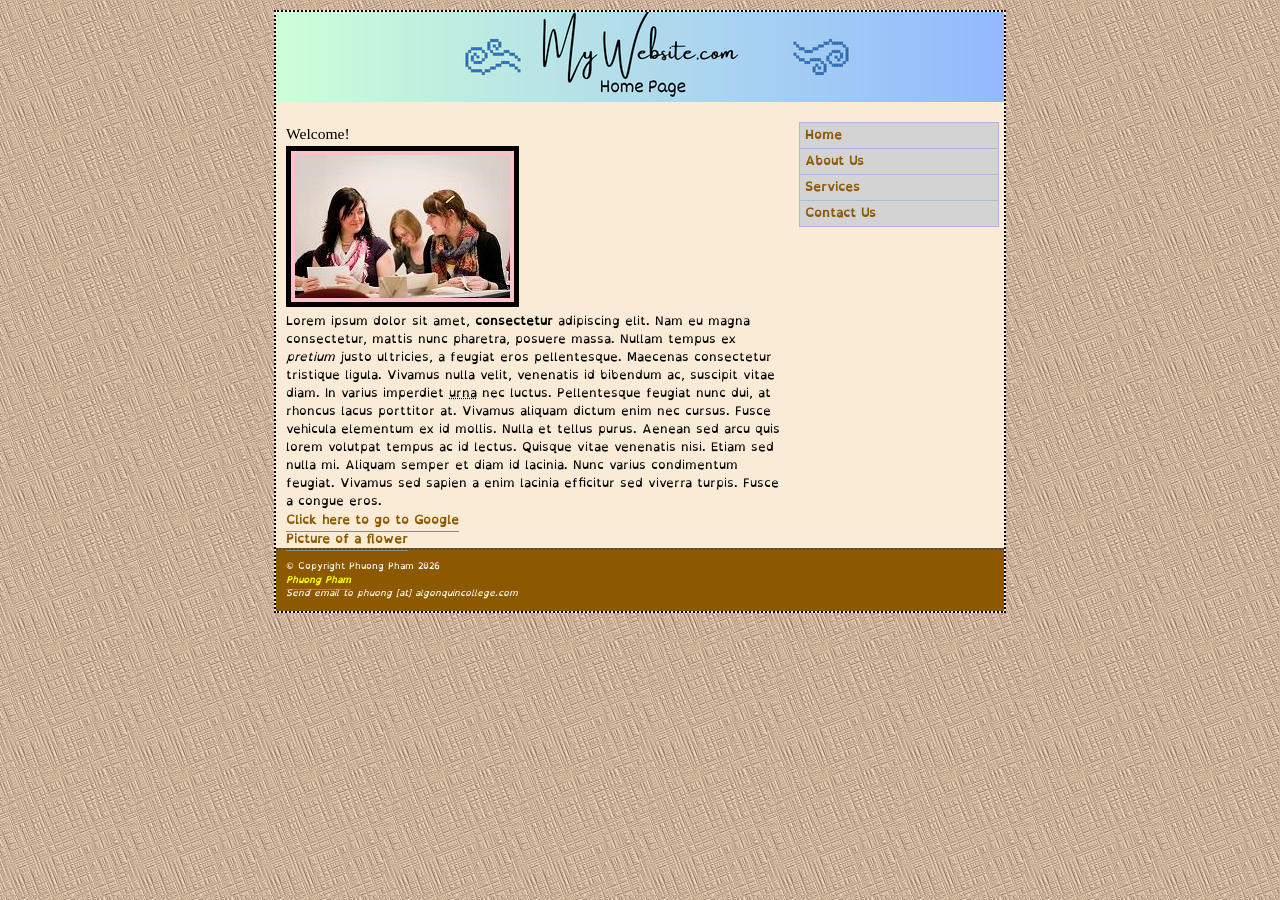
<file: index.html>
<!DOCTYPE html>
 <html lang="en">
  <head> 
	<meta charset="UTF-8" >
	<title> My Website </title>
	<link rel="stylesheet" href="global.css" media="screen">
	<link ref="stylesheet" href="print.css" media="print">
 </head>
   <body class="home" >
    <div id="wrapper">
    <header><h1>Home Page  </h1> </header>
     <article>
     <section><h2>Welcome! </h2>  
 	<img src="images/bookbind.jpg" width="215" height="143" alt="bookbinding workshop photo" title="Bookbinding workshop photo">
     </section>
     <section><p> Lorem ipsum dolor sit amet, <strong> consectetur </strong> adipiscing elit. Nam eu magna consectetur, mattis nunc pharetra, posuere massa. Nullam tempus ex <em>pretium </em> justo ultricies, a feugiat eros pellentesque. Maecenas consectetur tristique ligula. Vivamus nulla velit, venenatis id bibendum ac, suscipit vitae diam. In varius imperdiet <abbr title="Organization of Rapid Cookie Invetigators">urna</abbr> nec luctus. Pellentesque feugiat nunc dui, at rhoncus lacus porttitor at. Vivamus aliquam dictum enim nec cursus. Fusce vehicula elementum ex id mollis. Nulla et tellus purus. Aenean sed arcu quis lorem volutpat tempus ac id lectus. Quisque vitae venenatis nisi. Etiam sed nulla mi. Aliquam semper et diam id lacinia. Nunc varius condimentum feugiat. Vivamus sed sapien a enim lacinia efficitur sed viverra turpis. Fusce a congue eros. </p> </section>

<p><a href="http://www.google.ca" title="Visit Google">Click here to go to Google</a>
</p>
<a href="images/flower.jpg" title="Flowers by Nouhailler is licensed under CC BY-SA 2.0">Picture of a flower</a>
     </article>
     
     <nav><ul><li><a href="index.html" title="Home"> Home</a></li>
	      <li><a href="about.html" title="About Us">About Us</a></li>
	      <li><a href="services.html" title="Services">Services</a></li>
	      <li><a href="contact.html" title="Contact Us">Contact Us</a></li>
</ul> </nav>
     <footer>
     <p>&copy; Copyright Phuong Pham 2026 <address><a href="mailto:pham0192@algonquincollege.com" title="Send email to Phuong">Phuong Pham</a><br>Send email to phuong [at] algonquincollege.com</address></p> 
     </footer>
    </div> <!--This is the closing wrapper div tag -->
 </body>
</html>
</file>
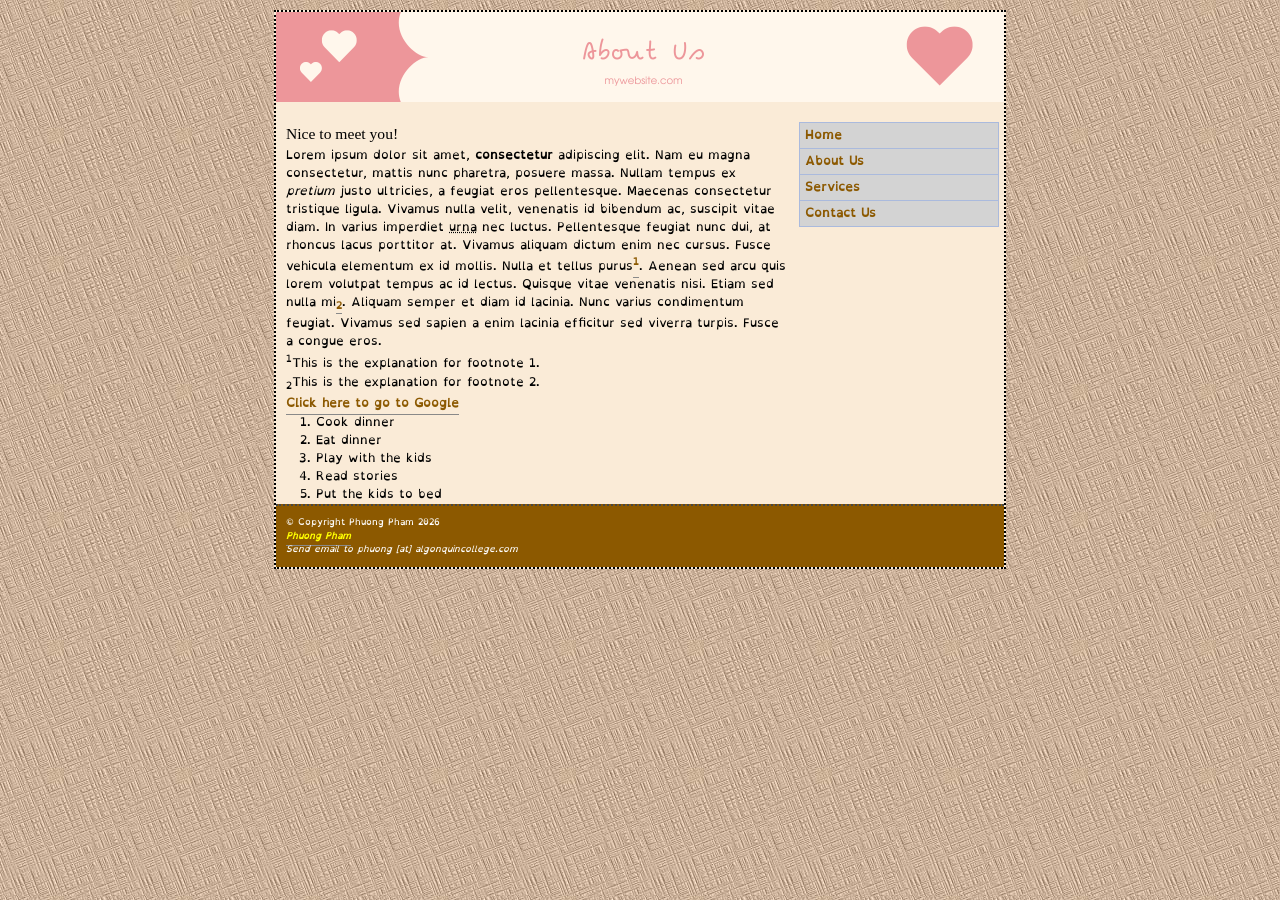
<file: about.html>
<!DOCTYPE html>
 <html lang="en">
  <head> <title> My Website - About Page </title> </head>
	<link rel="stylesheet" href="global.css" media="screen">
   <body class="about">
    <div id="wrapper">
    <header><h1>About Page  </h1> </header>
     <article>
     <section><h2>Nice to meet you! </h2>  </section>
     <section><p> Lorem ipsum dolor sit amet, <strong> consectetur </strong> adipiscing elit. Nam eu magna consectetur, mattis nunc pharetra, posuere massa. Nullam tempus ex <em>pretium </em> justo ultricies, a feugiat eros pellentesque. Maecenas consectetur tristique ligula. Vivamus nulla velit, venenatis id bibendum ac, suscipit vitae diam. In varius imperdiet <abbr title="Organization of Rapid Cookie Invetigators">urna</abbr> nec luctus. Pellentesque feugiat nunc dui, at rhoncus lacus porttitor at. Vivamus aliquam dictum enim nec cursus. Fusce vehicula elementum ex id mollis. Nulla et tellus purus<a href="#footnote-1" title="Read footnote 1"><sup>1</sup></a>. Aenean sed arcu quis lorem volutpat tempus ac id lectus. Quisque vitae venenatis nisi. Etiam sed nulla mi<a href="#footnote-1" title="Read footnote 2"><sub>2</sub></a>. Aliquam semper et diam id lacinia. Nunc varius condimentum feugiat. Vivamus sed sapien a enim lacinia efficitur sed viverra turpis. Fusce a congue eros. </p> </secton>
<section>
<p><sup>1</sup>This is the explanation for footnote 1.</p>
<p><sub>2</sub>This is the explanation for footnote 2.</p>
<p><a href="http://www.google.ca" title="Visit Google">Click here to go to Google</a>
</p>

<ol><li>Cook dinner</li>
    <li>Eat dinner</li>
    <li>Play with the kids</li>
    <li>Read stories</li>
    <li>Put the kids to bed</li>
</ol>

</section>
     </article>
     
     <nav><ul><li><a href="index.html" title="Home">Home</a></li>
	      <li><a href="about.html" title="About Us">About Us</a></li>
     	      <li><a href="services.html" title="Services">Services</a></li>
	      <li><a href="contact.html" title="Contact Us">Contact Us</a></li>
     </ul></nav>
     <footer>
     <p>&copy; Copyright Phuong Pham 2026 <address><a href="mailto:pham0192@algonquincollege.com" title="Send email to Phuong">Phuong Pham</a><br>Send email to phuong [at] algonquincollege.com</address></p> 
     </footer>
    </div> <!--This is the closing wrapper div tag -->
 </body>
</html>
</file>
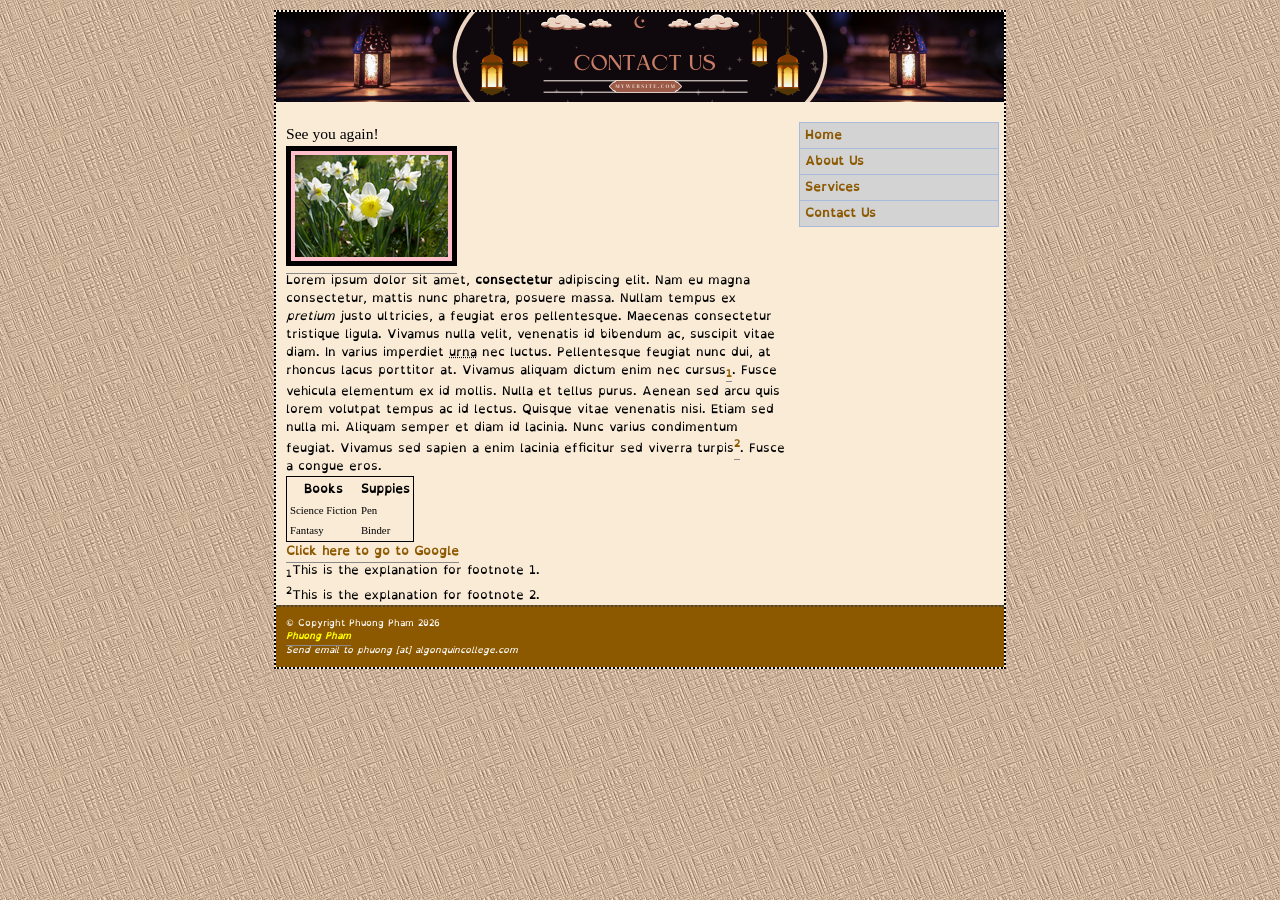
<file: contact.html>
<!DOCTYPE html>
 <html lang="en">
  <head> <title>My website - Contact Page </title> </head>
	<link rel="stylesheet" href="global.css" media="screen">
   <body class="contact">
    <div id="wrapper">
    <header><h1>Contact Page  </h1> </header>
     <article>
     <section><h2>See you again! </h2>  </section>
<section>
<a href="images/flower.jpg"> <img src="images/flowerthumb.png" width="153" height="102" alt="thumbnail image of a flower"></a>
</section>
     <section><p> Lorem ipsum dolor sit amet, <strong> consectetur </strong> adipiscing elit. Nam eu magna consectetur, mattis nunc pharetra, posuere massa. Nullam tempus ex <em>pretium </em> justo ultricies, a feugiat eros pellentesque. Maecenas consectetur tristique ligula. Vivamus nulla velit, venenatis id bibendum ac, suscipit vitae diam. In varius imperdiet <abbr title="Organization of Rapid Cookie Invetigators">urna</abbr> nec luctus. Pellentesque feugiat nunc dui, at rhoncus lacus porttitor at. Vivamus aliquam dictum enim nec cursus<a href=#footnote-1" title="Read footnote 1"><sub>1</sub></a>. Fusce vehicula elementum ex id mollis. Nulla et tellus purus. Aenean sed arcu quis lorem volutpat tempus ac id lectus. Quisque vitae venenatis nisi. Etiam sed nulla mi. Aliquam semper et diam id lacinia. Nunc varius condimentum feugiat. Vivamus sed sapien a enim lacinia efficitur sed viverra turpis<a href="#footnote-2" title="Read footnote 2"><sup>2</sup></a>. Fusce a congue eros. </p> </secton>

<table>
<caption>Ordered list</caption>
<thead><tr><th>Books</th><th>Suppies</th></tr></thead>
<tbody><tr><td>Science Fiction</td><td>Pen</td></tr>
	<tr><td>Fantasy</td><td>Binder</td></tr>
</tbody>
</table>

<section>
<p><a href="http://www.google.ca" title="Visit Google">Click here to go to Google</a></p>
<p><sub>1</sub>This is the explanation for footnote 1.</p>
<p><sup>2</sup>This is the explanation for footnote 2.</p>
</section>
     </article>
     
     <nav><ul><li><a href="index.html" title="Home">Home</a></li>
	      <li><a href="about.html" title="About Us">About Us</a></li>
	      <li><a href="services.html" title="Services">Services</a></li>
	      <li><a href="contact.html" titlte="Contact Us">Contact Us</a></li>
     </ul></nav>
     <footer>
     <p>&copy; Copyright Phuong Pham 2026 <address><a href="mailto:pham0192@algonquincollege.com" title="Send email to Phuong">Phuong Pham</a><br>Send email to phuong [at] algonquincollege.com</address></p> 
     </footer>
    </div> <!--This is the closing wrapper div tag -->
 </body>
</html>
</file>
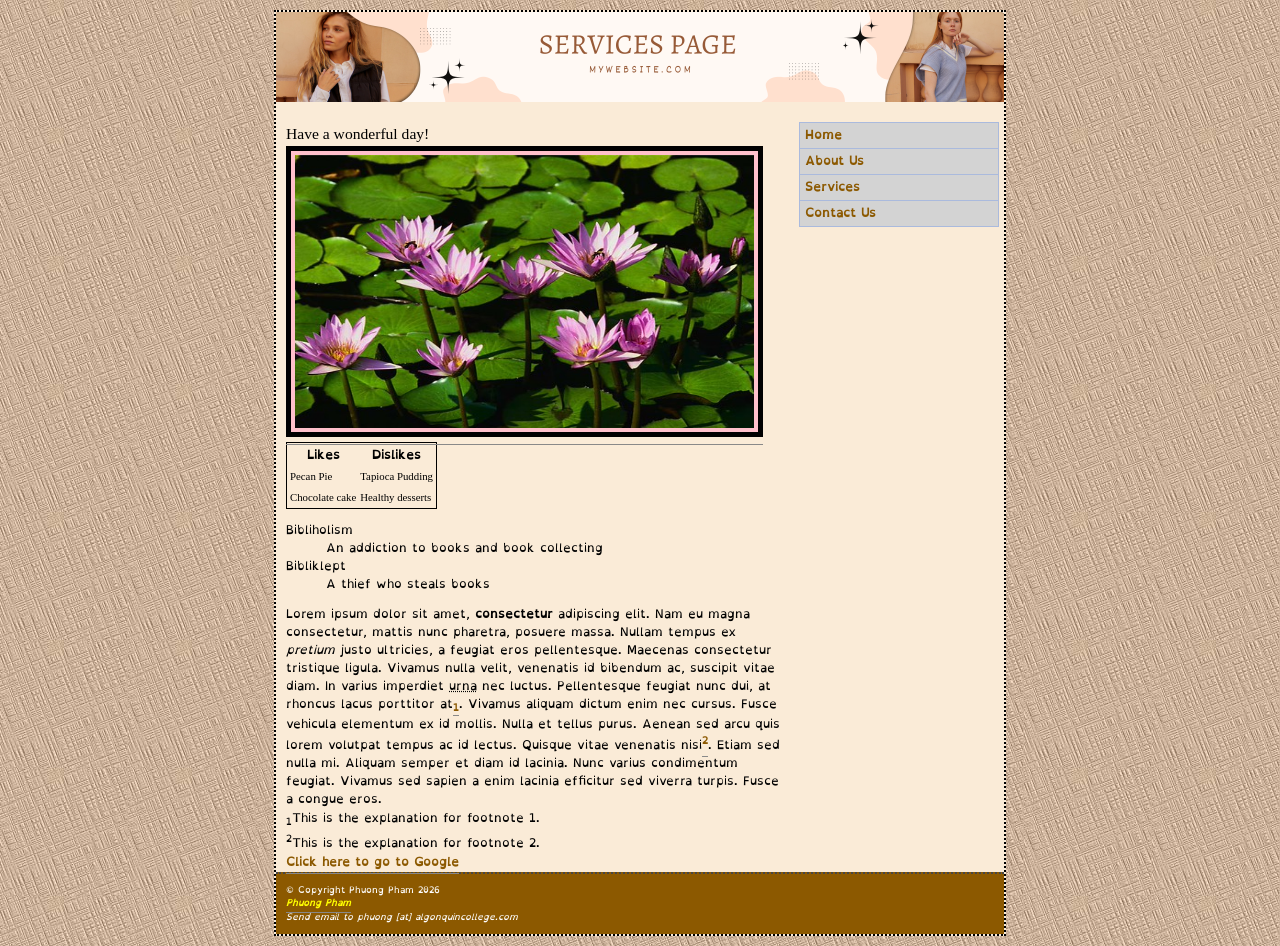
<file: services.html>
<!DOCTYPE html>
 <html lang="en">
  <head> <title> My Website - Service Page</title> </head>
	<link rel="stylesheet" href="global.css" media="screen">
   <body class="service">
    <div id="wrapper">
    <header><h1>Services Page  </h1> </header>
     <article>
     <section><h2>Have a wonderful day! </h2>  </section>
<a href="images/lotus.jpg"><img src="images/lotus.jpg" width="459" height="273" alt="Image of Lotus" title="flower show10 by CraftyBunny is licensed under CC BY 2.0."></a>
<table>
	<caption>List of Desserts</caption>
	<thead><tr><th>Likes</th><th>Dislikes</th></tr></thead>
	<tbody><tr><td>Pecan Pie</td><td>Tapioca Pudding</td></tr>
		<tr><td>Chocolate cake</td><td>Healthy desserts</td></tr>
	</tbody>
</table>

<dl><dt>Bibliholism</dt>
<dd>An addiction to books and book collecting</dd>
<dt>Bibliklept</dt>
<dd>A thief who steals books</dd>
</dl>

     <section><p> Lorem ipsum dolor sit amet, <strong> consectetur </strong> adipiscing elit. Nam eu magna consectetur, mattis nunc pharetra, posuere massa. Nullam tempus ex <em>pretium </em> justo ultricies, a feugiat eros pellentesque. Maecenas consectetur tristique ligula. Vivamus nulla velit, venenatis id bibendum ac, suscipit vitae diam. In varius imperdiet <abbr title="Organization of Rapid Cookie Invetigators">urna</abbr> nec luctus. Pellentesque feugiat nunc dui, at rhoncus lacus porttitor at<a href="#footnote-1" title="Read footnote 1"><sub>1</sub></a>. Vivamus aliquam dictum enim nec cursus. Fusce vehicula elementum ex id mollis. Nulla et tellus purus. Aenean sed arcu quis lorem volutpat tempus ac id lectus. Quisque vitae venenatis nisi<a href="#footnote-1" title="Read footnote 2"><sup>2</sup></a>. Etiam sed nulla mi. Aliquam semper et diam id lacinia. Nunc varius condimentum feugiat. Vivamus sed sapien a enim lacinia efficitur sed viverra turpis. Fusce a congue eros. </p> </secton>

<section>
<p><sub>1</sub>This is the explanation for footnote 1.</p>
<p><sup>2</sup>This is the explanation for footnote 2.</p>
<p><a href="http://www.google.ca" title="Visit Google">Click here to go to Google</a></p>
</section>


     </article>
     
     <nav><ul><li><a href="index.html" title="Home">Home</a></li> 
	      <li><a href="about.html" title="About Us">About Us</a></li>
	      <li><a href="services.html" title="Services">Services</a></li>
	      <li><a href="contact.html" title="Contact Us">Contact Us</a></li>
     </ul></nav>
     <footer>
     <p>&copy; Copyright Phuong Pham 2026 <address><a href="mailto:pham0192@algonquincollege.com" title="Send email to Phuong">Phuong Pham</a><br>Send email to phuong [at] algonquincollege.com</address></p> 
     </footer>
    </div> <!--This is the closing wrapper div tag -->
 </body>
</html>
</file>
<file: global.css>
/*Phuong's CSS file*/
/*Jovanny Lemonard Freeware License v1.00 This license can also be found at this permalink 
http://www.fontsquirrel.com/license/20-db */

/* example for the font name 'saiba'
@font-face {font-family:'saiba';
	    src:url(saiba.otf);
	    font-weight: normal;
	    font-style normal;} */
	
/* example for the font name '20db-webfont.woff'
@font-face {font-family:'20db';
	    src:url(20db-webfont.woff);
	    font-weight: normal;
	    font-style normal;} */

@font-face {font-family:'opendyslexic';
	    src:url(OpenDyslexic-Regular.otf);
	    font-weight: normal;
	    font-style: normal;} 

/*testing out body image, hiding body color
body { font-family: verdana, arial, sans-serif;
	font-size: 12px;
	line-height: 1.5;
	margin: 0;
	padding: 0;
	background: LightCyan ; } end of my comment*/

/*example for the font-family '20db' and the body image 'gradient.png'
body { font-family: '20db',verdana, arial, sans-serif;
	font-size: 12px;
	line-height: 1.5;
	margin: 0;
	padding: 0;
	background: white url(images/gradient.png) ; } */

body { font-family: 'opendyslexic',verdana, arial, sans-serif;
	font-size: 12px;
	line-height: 1.5;
	margin: 0;
	padding: 0;
	background: white url(images/beige6.jpg) ; }

h1,h2,h3 {font-family:georgia, garamond, serif; font-weight:normal;}
h1 {font-size:160%;}
h2 {font-size:130%;}
h3 {font-size:120%;}
p, h1,h2,h3,ol,ul {margin-top:0; margin-bottom:1px;}
ol {padding-left:0; margin-left:30px;}
img {padding:4px; border:5px solid black; background-color: pink;}
a {color:#8c5900; font-weight:bold; text-decoration:none; border-bottom:1px solid #898989; padding-bottom:1px;}
a:visited {color:#4a2885;}
a:hover, a:focus, a:active {background-color: #fff5e8; color:#800080; border-bottom-color:#fdebcf;}

/* we can use 'div#wrapper' or '#wrapper' for wrapper division*/
/*example with background-image
div#wrapper {width:728px; margin-left: auto; margin-right: auto; margin-top:10px; margin-bottom: 10px; background-color: #ebf5fc; background-image: url(images/wrap-bg.gif); background-repeat: repeat-y; background-position:left top; background-attachment:scroll; border: 2px dotted black;}*/

div#wrapper {width:728px; margin-left: auto; margin-right: auto; margin-top:10px; margin-bottom: 10px; background-color: #FAEBD7; background-repeat: repeat-y; background-position:left top; background-attachment:scroll; border: 2px dotted black;}

header {height:90px; margin-bottom:20px;}
header h1, header p {text-indent:-9999999px;}
body.home header {background:white url(images/bannerhome.png) no-repeat;}
body.about header {background:white url(images/aboutbanner.png) no-repeat;}
body.service header {background:white url(images/servicebanner.png) no-repeat;}
body.contact header {background:white url(images/contactbanner.png) no-repeat;}

article {float:left; width:500px; padding-left:10px;}
nav {float:right; width:200px; padding-right:5px;}
footer {clear:both; padding:10px; font-size:75%; height:1%; background-color:#8c5900; color:#ffffff; border-top:2px dotted #464646;}
footer p {margin-bottom:0;}
footer a:link {color:yellow;}
footer a:hover, footer a:focus, footer a:active {background-color:transparent; border:none;}
nav ul {list-style-type:none; border:1px solid #aabadd; margin-left:0; padding-left:0px; border-bottom:none; display:block; line-height:2; height:1%;}
nav a {display:block; background: #D3D3D3; padding-left:5px; line-height:2; border-bottom-color: #aabadd; height: 1%;}
nav a:hover {background-color:white;}
nav li {display:inline;}
table {border:1px solid black;}
caption {display:none;}
thread {color:white; background-color:#cccccc; text-align: left;}
tbody {font-family:georgia, serif; font-size:90%;}
</file>
<file: print.css>
/*Phuong's CSS Print file*/
/*Jovanny Lemonard Freeware License v1.00 This license can also be found at this permalink 
http://www.fontsquirrel.com/license/20-db */

/* example for the font name 'saiba'
@font-face {font-family:'saiba';
	    src:url(saiba.otf);
	    font-weight: normal;
	    font-style normal;} */
	
/* example for the font name '20db-webfont.woff'
@font-face {font-family:'20db';
	    src:url(20db-webfont.woff);
	    font-weight: normal;
	    font-style normal;} */

@font-face {font-family:'opendyslexic';
	    src:url(OpenDyslexic-Regular.otf);
	    font-weight: normal;
	    font-style: normal;} 

/*testing out body image, hiding body color
body { font-family: verdana, arial, sans-serif;
	font-size: 12px;
	line-height: 1.5;
	margin: 0;
	padding: 0;
	background: LightCyan ; } end of my comment*/

/*example for the font-family '20db' and the body image 'gradient.png'
body { font-family: '20db',verdana, arial, sans-serif;
	font-size: 12px;
	line-height: 1.5;
	margin: 0;
	padding: 0; } */

body { font-family: 'opendyslexic',verdana, arial, sans-serif;
	font-size: 12px;
	line-height: 1.5;
	margin: 0;
	padding: 0;}

h1,h2,h3 {font-family:georgia, garamond, serif; font-weight:normal;}
h1 {font-size:160%;}
h2 {font-size:130%;}
h3 {font-size:120%;}
p, h1,h2,h3,ol,ul {margin-top:0; margin-bottom:1px;}
ol {padding-left:0; margin-left:30px;}
img {padding:4px; border:5px solid black; background-color: pink;}
a {color:#8c5900; font-weight:bold; text-decoration:none; border-bottom:1px solid #898989; padding-bottom:1px;}
a:visited {color:#4a2885;}
a:hover, a:focus, a:active {background-color: #fff5e8; color:#800080; border-bottom-color:#fdebcf;}

/* we can use 'div#wrapper' or '#wrapper' for wrapper division*/
/*example with background-image
div#wrapper {width:728px; margin-left: auto; margin-right: auto; margin-top:10px; margin-bottom: 10px; background-color: #ebf5fc; background-image: url(images/wrap-bg.gif); background-repeat: repeat-y; background-position:left top; background-attachment:scroll; border: 2px dotted black;}*/

div#wrapper {width:728px; margin-left: auto; margin-right: auto; margin-top:10px; margin-bottom: 10px; background-color: #FAEBD7; background-repeat: repeat-y; background-position:left top; background-attachment:scroll; border: 2px dotted black;}

header {height:90px; margin-bottom:20px;}

/*use to hide the header of the page*/
header h1, header p {}
body.home header {background:white url(images/bannerhome.png) no-repeat;}
body.about header {background:white url(images/aboutbanner.png) no-repeat;}
body.service header {background:white url(images/servicebanner.png) no-repeat;}
body.contact header {background:white url(images/contactbanner.png) no-repeat;}

article {width:500px; padding-left:10px;}
nav {display: none; width:200px; padding-right:5px;}
footer {padding:10px; font-size:75%; height:1%; background-color:#8c5900; color:#ffffff; border-top:2px dotted #464646;}
footer p {margin-bottom:0;}
footer a:link {color:yellow;}
footer a:hover, footer a:focus, footer a:active {background-color:transparent; border:none;}
nav ul {list-style-type:none; border:1px solid #aabadd; margin-left:0; padding-left:0px; border-bottom:none; display:block; line-height:2; height:1%;}
nav a {display:block; background: #D3D3D3; padding-left:5px; line-height:2; border-bottom-color: #aabadd; height: 1%;}
nav a:hover {background-color:white;}
nav li {display:inline;}
table {border:1px solid black;}
caption {display:none;}
thread {color:white; background-color:#cccccc; text-align: left;}
tbody {font-family:georgia, serif; font-size:90%;}
</file>
